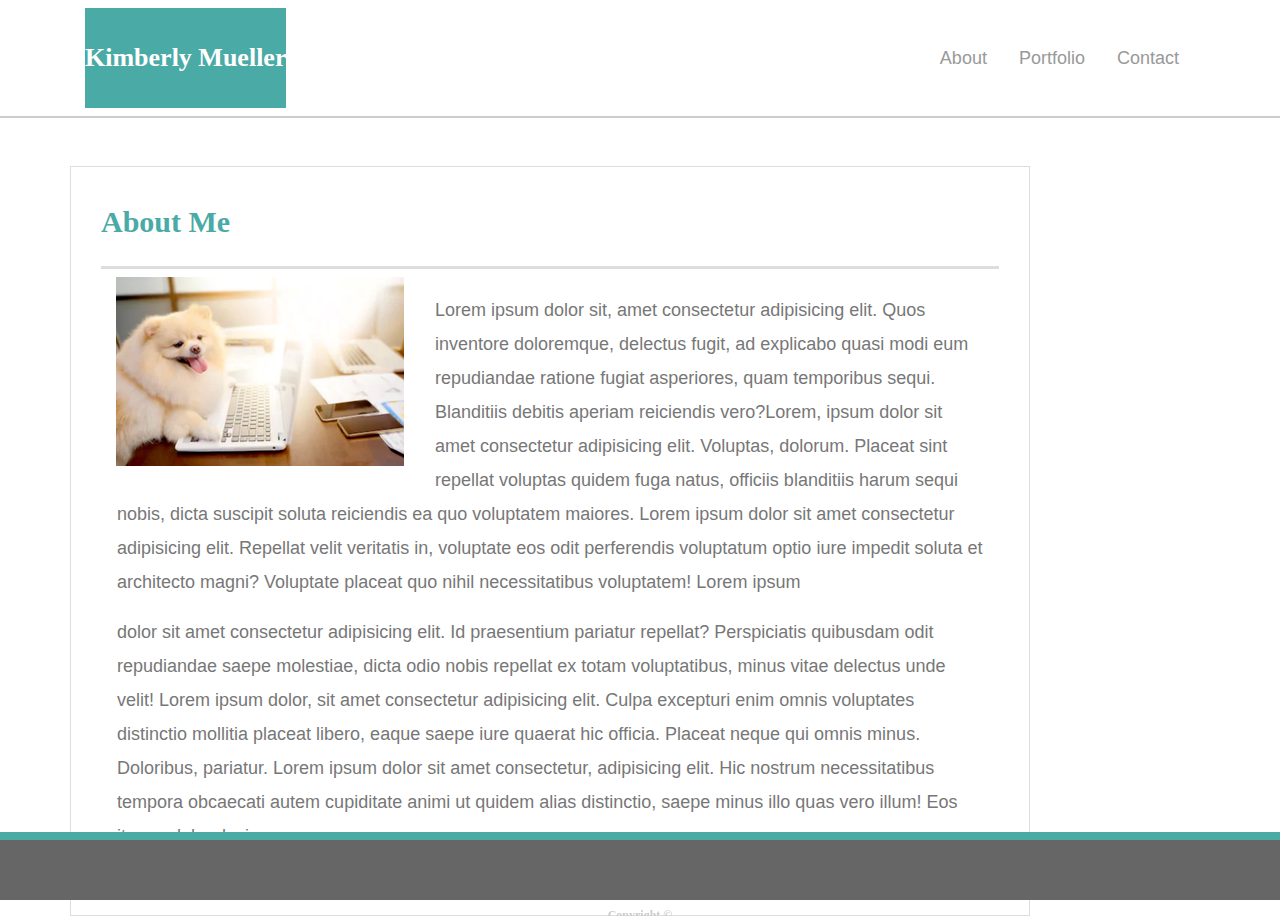
<file: index.html>
<!doctype html>
<html lang="en">

<head>
    <!-- Required meta tags -->
    <meta charset="UTF-8">
    <meta name="viewport" content="width=device-width, initial-scale=1.0">
    <meta http-equiv="X-UA-Compatible" content="ie=edge">

    <!--Reset CSS-->
    <link rel="stylesheet" type="text/css" href="./assets/css/reset.css">
    <!-- Bootstrap CSS -->
    <link rel="stylesheet" href="https://stackpath.bootstrapcdn.com/bootstrap/4.3.1/css/bootstrap.min.css" integrity="sha384-ggOyR0iXCbMQv3Xipma34MD+dH/1fQ784/j6cY/iJTQUOhcWr7x9JvoRxT2MZw1T" crossorigin="anonymous">
    <!--Custom stylesheet-->
    <link rel="stylesheet" type="text/css" href="./assets/css/style.css">

    <!--Images-->
    <link rel="stylesheet" href="./assets/images">

    <title>About | Kimberly Mueller</title>
</head>

<body>
    <div class="container-fluid">
        <nav class="navbar navbar-expand-lg navbar-light bg-white">
            <div class="container">
                <a class="navbar-brand">Kimberly Mueller</a>
                <ul class="nav justify-content-end">
                    <li class="nav-item">
                        <a class="nav-link" href="index.html">About</a>
                    </li>
                    <li class="nav-item">
                        <a class="nav-link" href="portfolio.html">Portfolio</a>
                    </li>
                    <li class="nav-item">
                        <a class="nav-link" href="contact.html">Contact</a>
                    </li>
                </ul>
            </div>

        </nav>
    </div>

    <div class="container">

        <div class="row single-post mt-5">
            <section class="col-md-8 main-section">
                <h1>About Me</h1>


                <div class="image-wrapper float-left pr-3">
                    <img class="pull-left img-responsive" id="kam-pic" src="assets/images/about-me.PNG" alt="Kimberly Mueller">
                </div>
                <div class="single-post-content-wrapper p-3">
                    <p>Lorem ipsum dolor sit, amet consectetur adipisicing elit. Quos inventore doloremque, delectus fugit, ad explicabo quasi modi eum repudiandae ratione fugiat asperiores, quam temporibus sequi. Blanditiis debitis aperiam reiciendis vero?Lorem,
                        ipsum dolor sit amet consectetur adipisicing elit. Voluptas, dolorum. Placeat sint repellat voluptas quidem fuga natus, officiis blanditiis harum sequi nobis, dicta suscipit soluta reiciendis ea quo voluptatem maiores. Lorem ipsum
                        dolor sit amet consectetur adipisicing elit. Repellat velit veritatis in, voluptate eos odit perferendis voluptatum optio iure impedit soluta et architecto magni? Voluptate placeat quo nihil necessitatibus voluptatem! Lorem ipsum</p>
                    <p>dolor sit amet consectetur adipisicing elit. Id praesentium pariatur repellat? Perspiciatis quibusdam odit repudiandae saepe molestiae, dicta odio nobis repellat ex totam voluptatibus, minus vitae delectus unde velit! Lorem ipsum dolor,
                        sit amet consectetur adipisicing elit. Culpa excepturi enim omnis voluptates distinctio mollitia placeat libero, eaque saepe iure quaerat hic officia. Placeat neque qui omnis minus. Doloribus, pariatur. Lorem ipsum dolor sit amet
                        consectetur, adipisicing elit. Hic nostrum necessitatibus tempora obcaecati autem cupiditate animi ut quidem alias distinctio, saepe minus illo quas vero illum! Eos itaque dolor ducimus.</p>
                </div>



            </section>

        </div>


    </div>




    <footer class="fixed-bottom">
        <nav class="navbar fixed-bottom navbar-light bg-faded">
            <a class="navbar-brand fixed-bottom">Copyright &copy;</a>
        </nav>
    </footer>



</body>

</html>
</file>
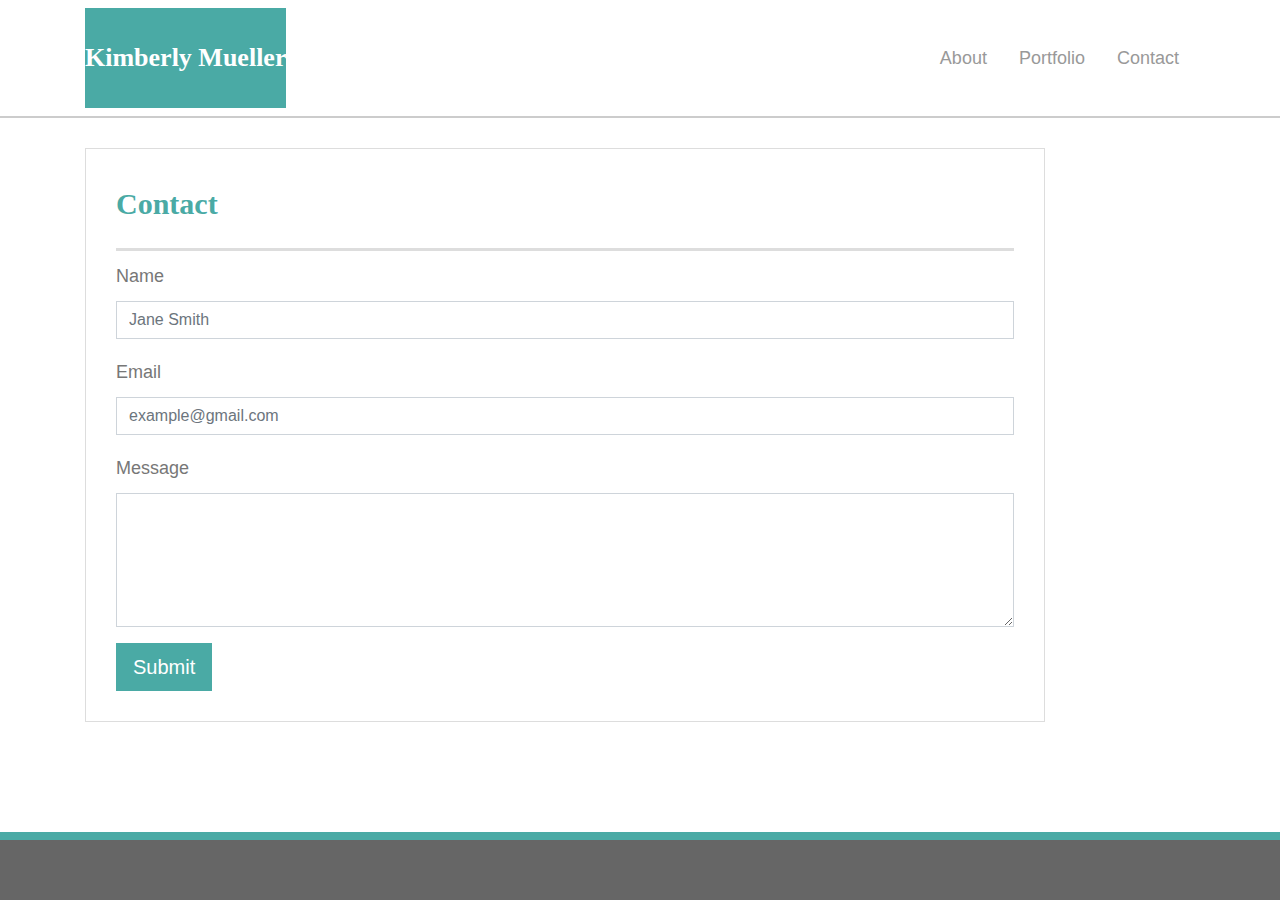
<file: contact.html>
<!doctype html>
<html lang="en">

<head>
    <!-- Required meta tags -->
    <meta charset="UTF-8">
    <meta name="viewport" content="width=device-width, initial-scale=1.0">
    <meta http-equiv="X-UA-Compatible" content="ie=edge">

    <!--Reset CSS-->
    <link rel="stylesheet" type="text/css" href="./assets/css/reset.css">
    <!-- Bootstrap CSS -->
    <link rel="stylesheet" href="https://stackpath.bootstrapcdn.com/bootstrap/4.3.1/css/bootstrap.min.css" integrity="sha384-ggOyR0iXCbMQv3Xipma34MD+dH/1fQ784/j6cY/iJTQUOhcWr7x9JvoRxT2MZw1T" crossorigin="anonymous">
    <!--Custom stylesheet-->
    <link rel="stylesheet" type="text/css" href="./assets/css/style.css">

    <!--Images-->
    <link rel="stylesheet" href="./assets/images">

    <title>Contact | Kimberly Mueller</title>
</head>

<body>
    <div class="container-fluid">
        <nav class="navbar navbar-expand-lg navbar-light bg-white">
            <div class="container">
                <a class="navbar-brand">Kimberly Mueller</a>
                <ul class="nav justify-content-end">
                    <li class="nav-item">
                        <a class="nav-link" href="index.html">About</a>
                    </li>
                    <li class="nav-item">
                        <a class="nav-link" href="portfolio.html">Portfolio</a>
                    </li>
                    <li class="nav-item">
                        <a class="nav-link" href="contact.html">Contact</a>
                    </li>
                </ul>
            </div>

        </nav>
    </div>

    <div class="container">
        <section class="main-section">
            <h1>Contact</h1>

            <form>
                <div class="form-group">
                    <label for="formGroupExampleInput">Name</label>
                    <input type="text" class="form-control" id="formGroupExampleInput" placeholder="Jane Smith">
                </div>
                <div class="form-group">
                    <label for="formGroupExampleInput2">Email</label>
                    <input type="text" class="form-control" id="formGroupExampleInput2" placeholder="example@gmail.com">
                </div>
                <div class="form-group">
                    <label for="exampleFormControlTextarea1">Message</label>
                    <textarea class="form-control" id="exampleFormControlTextarea1" rows="5"></textarea>
                </div>
            </form>

            <button type="submit" class="btn btn-primary btn-lg">Submit</button>
        </section>
    </div>

    <footer class="fixed-bottom">
        <nav class="navbar fixed-bottom navbar-light bg-faded">
            <a class="navbar-brand fixed-bottom">Copyright &copy;</a>
        </nav>
    </footer>
</body>

</html>
</file>
<file: assets/css/style.css>
* {
    box-sizing: border-box;
}

body {
    font-family: Arial, "Helvetica Neue", Helvetica, sans-serif;
    font-size: 18px;
    line-height: 34px;
    color: #777777;
    background-color: #ffffff;
    background: url("https://www.toptal.com/designers/subtlepatterns/patterns/spring.png");
}

.container-fluid {
    margin-right: auto;
    margin-left: auto;
    padding-right: 0px;
    padding-left: 0px;
}

.navbar {
    background-color: #ffffff;
    border-bottom-color: #777777;
    margin: 0 0 30px;
    border-bottom: 2px solid #cccccc;
}

.navbar-light {
    color: #ffffff;
}

a.navbar-brand {
    background-color: #4aaaa5;
    font-family: Georgia, Times, "Times New Roman", serif;
    font-size: 26px;
    font-weight: 700;
    line-height: 90px;
}

.container {
    justify-content: space-between;
}

a.nav-link {
    color: #999;
    float: right;
    /* position: relative;
    right: 140px; */
}

h1,
h2,
h3 {
    font-family: Georgia, Times, "Times New Roman", serif;
    font-weight: 700;
    color: #4aaaa5;
}

h1 {
    padding-bottom: 20px;
    font-size: 30px;
    line-height: 49px;
    border-bottom: 3px solid #dddddd;
}

#main-container {
    padding-top: 130px;
    min-height: calc(100vh - 70px);
}

.main-section {
    float: left;
    width: 90%;
    max-width: 960px;
    position: absolute;
    padding: 30px;
    margin: 0 0 40px;
    background: #ffffff;
    border: 1px solid #dddddd;
}

#kam-pic {
    margin-bottom: 15px;
    margin-right: 15px;
    margin-left: 15px;
    display: block;
}

a.navbar-brand.fixed-bottom {
    padding: 30px 0;
    clear: both;
    font-size: 12px;
    position: fixed;
    color: #cccccc;
    text-align: center;
    background: #666666;
    border-top: 8px solid #4aaaa5;
    height: 50px;
    width: 100%;
}

.card,
.btn,
.form-control {
    border-radius: 0;
}

.btn.btn-primary.btn-lg {
    color: #ffffff;
    background-color: #4aaaa5;
}

.btn-primary {
    border-color: #4aaaa5;
}

@media only screen and (max-width: 600px) {
    body {
        background-color: lightblue;
    }
}
</file>
